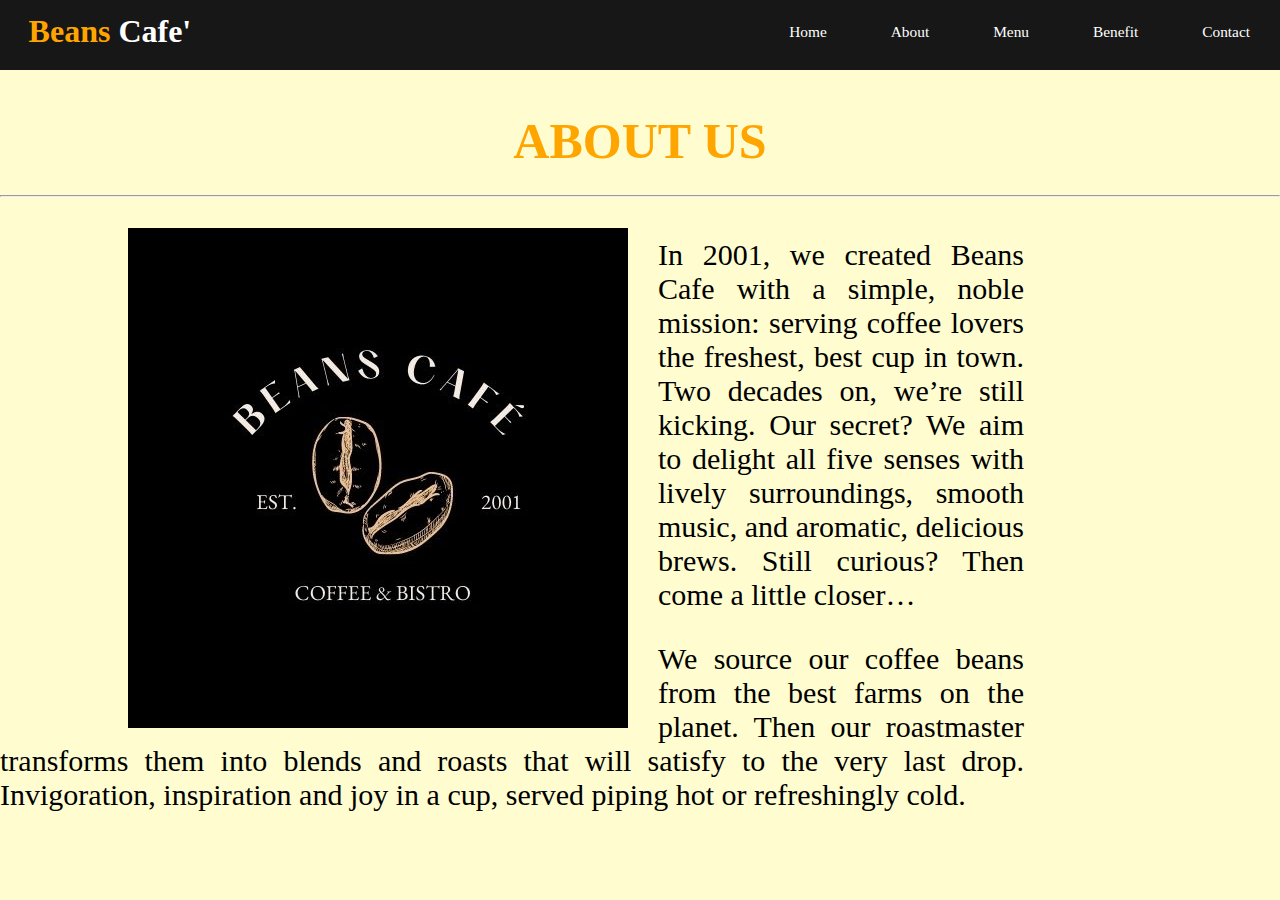
<file: about.html>
<!DOCTYPE html>
<html>
<head>
	<title>About Us</title>
		<link rel="stylesheet" type="text/css" href="css/Navbar.css">
		<link rel="stylesheet" type="text/css" href="css/About.css">
		<link rel="shortcut icon" type="image/png" href="images/Icon.png">
</head>
<header>
		<h1>Beans<span> Cafe'</span></h1>
		<nav>
			<ul>
				<li><a href="index.html">Home</a></li>
				<li><a href="about.html">About</a></li>
				<li><a href="menu.html">Menu</a></li>
				<li><a href="benefits.html">Benefit</a></li>
				<li><a href="contact.html">Contact</a></li>
			</ul>
		</nav>
</header>
<body>
	<h2>
		ABOUT US
		<hr>
	</h2>
		<div class="background-image"></div>

		<div class="container">
			<img src="images/Bean.jpeg">
		</div>
		<div class="text"> 
			<p>
				In 2001, we created Beans Cafe with a simple, noble mission: serving coffee lovers the freshest, best cup in town. Two decades on, we’re still kicking. Our secret? We aim to delight all five senses with lively surroundings, smooth music, and aromatic, delicious brews. Still curious? Then come a little closer…
			</p>
			<p>
				We source our coffee beans from the best farms on the planet. Then our roastmaster transforms them into blends and roasts that will satisfy to the very last drop. Invigoration, inspiration and joy in a cup, served piping hot or refreshingly cold.
			</p>
		</div>

</body>

</html>
</file>
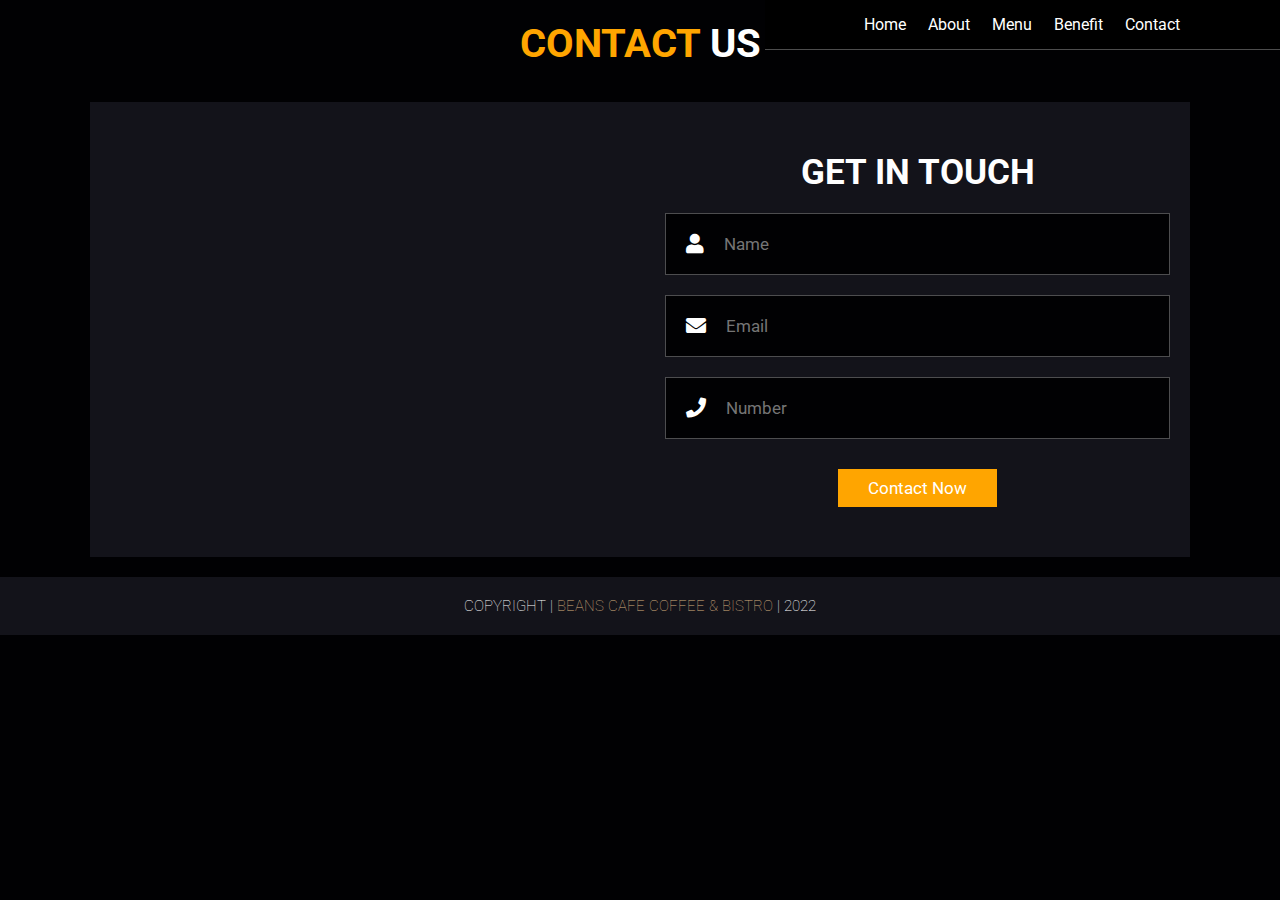
<file: contact.html>
<!DOCTYPE html>
<html lang="en">
<head>
    <meta charset="UTF-8">
    <meta http-equiv="X-UA-Compatible" content="IE=edge">
    <meta name="viewport" content="width=device-width, initial-scale=1.0">
    <title>Contact Form</title>

    <!-- font awesome cdn link  -->
    <link rel="stylesheet" href="https://cdnjs.cloudflare.com/ajax/libs/font-awesome/5.15.4/css/all.min.css">

    <!-- custom css file link  -->
    <link rel="stylesheet" href="css/contact.css">
    <link rel="shortcut icon" type="image/png" href="images/Icon.png">
</head>
<body>

    <!-- header section starts  -->

<header class="header">
 
    <nav class="navbar">
        <a href="index.html">Home</a>
        <a href="about.html">About</a>
        <a href="menu.html">Menu</a>
        <a href="benefits.html">Benefit</a>
        <a href="contact.html">Contact</a>
    </nav>

</header>

    <!-- contact section starts  -->

<section class="contact" id="contact">

    <h1 class="heading"> <span>contact</span> us </h1>

    <div class="row">

        <iframe class="map" src="https://www.google.com/maps/embed?pb=!1m18!1m12!1m3!1d15868.175893794065!2d102.24562771410842!3d6.124784829043357!2m3!1f0!2f0!3f0!3m2!1i1024!2i768!4f13.1!3m3!1m2!1s0x31b6afd8841d6f33%3A0xbf251986c16f7589!2s15200%20Kota%20Bharu%2C%20Kelantan!5e0!3m2!1sen!2smy!4v1643556413698!5m2!1sen!2smy" allowfullscreen="" loading="lazy"></iframe>

        <form action="">
            <h3>get in touch</h3>
            <div class="inputBox">
                <span class="fas fa-user"></span>
                <input type="text" placeholder="Name">
            </div>
            <div class="inputBox">
                <span class="fas fa-envelope"></span>
                <input type="email" placeholder="Email">
            </div>
            <div class="inputBox">
                <span class="fas fa-phone"></span>
                <input type="number" placeholder="Number">
            </div>
            <input type="submit" value="contact now" class="btn">
        </form>

    </div>

</section>

<!-- contact section ends -->

<!-- footer section starts  -->

<section class="footer">

    <div class="credit">COPYRIGHT | <span>BEANS CAFE COFFEE & BISTRO</span> | 2022</div>

</section>

<!-- footer section ends -->

</body>
</html>
</file>
<file: css/Navbar.css>
body,html
{
	margin: 0;
	padding: 0;
}

header
{
	width: 100%;
	height: 70px;
	background-color: #171717;
}

h1
{
	position: absolute;
	padding: 3px;
	float: left;
	margin-left: 2%;
	margin-top: 10px;
	font-family: Cambria Math;
	color: #FFA500;
}

span
{
	color: #ffffffff;
}

ul
{
	width: auto;
	float: right;
	margin-top: 8px;
}

li
{
	display: inline-block;
	padding: 15px 30px;
	font-family: Cambria Math;
}

a
{
	text-align: center;
	color: #ffffffff;
	text-decoration: none;
	font-family:;
	font-size: 1.2vw;
}

a:hover
{
	color: #F0c330;
	transition: 0.5s;
}

img
{
	width: 100%;
	margin-top: -10px;
	margin-bottom: -10px;
}
</file>
<file: css/About.css>
body
{
	background-color: #FFFDD0;
	background-size: cover;
	background-attachment: fixed;
}

h2
{
	text-align: center;
	color: #FFA500;
	font-size: 50px;
}

.container
{
	margin-left: 10%;
}
img
{
	float: left;
	width: 500px;
	height: 500px;
	padding: 0 30px 0 0;

}

.text
{
	text-align: justify;
	font-family: Berlin Sans FB;
	font-size: 30px;
	margin-right: 20%;;
}
</file>
<file: css/contact.css>
@import url('https://fonts.googleapis.com/css2?family=Roboto:wght@100;300;400;500;700&display=swap');

:root{
    --main-color:#d3ad7f;
    --black:#13131a;
    --bg:#010103;
    --border:.1rem solid rgba(255,255,255,.3);
}

*{
    font-family: 'Roboto', sans-serif;
    margin:0; padding:0;
    box-sizing: border-box;
    outline: none; border:none;
    text-decoration: none;
    text-transform: capitalize;
    transition: .2s linear;
}

html{
    font-size: 62.5%;
    overflow-x: hidden;
    scroll-padding-top: 9rem;
    scroll-behavior: smooth;
}

html::-webkit-scrollbar{
    width: .8rem;
}

html::-webkit-scrollbar-track{
    background: transparent;
}

html::-webkit-scrollbar-thumb{
    background: #fff;
    border-radius: 5rem;
}

body{
    background: var(--bg);
}

section{
    padding:2rem 7%;
}

.heading{
    text-align: center;
    color:#fff;
    text-transform: uppercase;
    padding-bottom: 3.5rem;
    font-size: 4rem;
}

.heading span{
    color:#FFA500;
    text-transform: uppercase;
}

.btn{
    margin-top: 1rem;
    display: inline-block;
    padding:.9rem 3rem;
    font-size: 1.7rem;
    color:#fff;
    background: #FFA500;
    cursor: pointer;
}

.header{
    background: black;
    display: flex;
    text-align: left;
    padding:1.5rem 7%;
    border-bottom: var(--border);
    position: fixed;
    top:0; left: 10; right: 0;
   
}   

.header .navbar a{
    margin:0 1rem;
    font-size: 1.6rem;
    color:white;
}

.contact .row{
    display: flex;
    background:var(--black);
    flex-wrap: wrap;
    gap:1rem;
}

.contact .row .map{
    flex:1 1 45rem;
    width: 100%;
    object-fit: cover;
}

.contact .row form{
    flex:1 1 45rem;
    padding:5rem 2rem;
    text-align: center;
}

.contact .row form h3{
    text-transform: uppercase;
    font-size: 3.5rem;
    color:#fff;
}

.contact .row form .inputBox{
    display: flex;
    align-items: center;
    margin-top: 2rem;
    margin-bottom: 2rem;
    background:var(--bg);
    border:var(--border);
}

.contact .row form .inputBox span{
    color:#fff;
    font-size: 2rem;
    padding-left: 2rem;
}

.contact .row form .inputBox input{
    width: 100%;
    padding:2rem;
    font-size: 1.7rem;
    color:#fff;
    text-transform: none;
    background:none;
}

.footer{
    background:var(--black);
    text-align: center;
}

.footer .credit{
    font-size: 1.5rem;
    color:#fff;
    font-weight: lighter;
    
}

.footer .credit span{
    color:var(--main-color);
}
</file>
